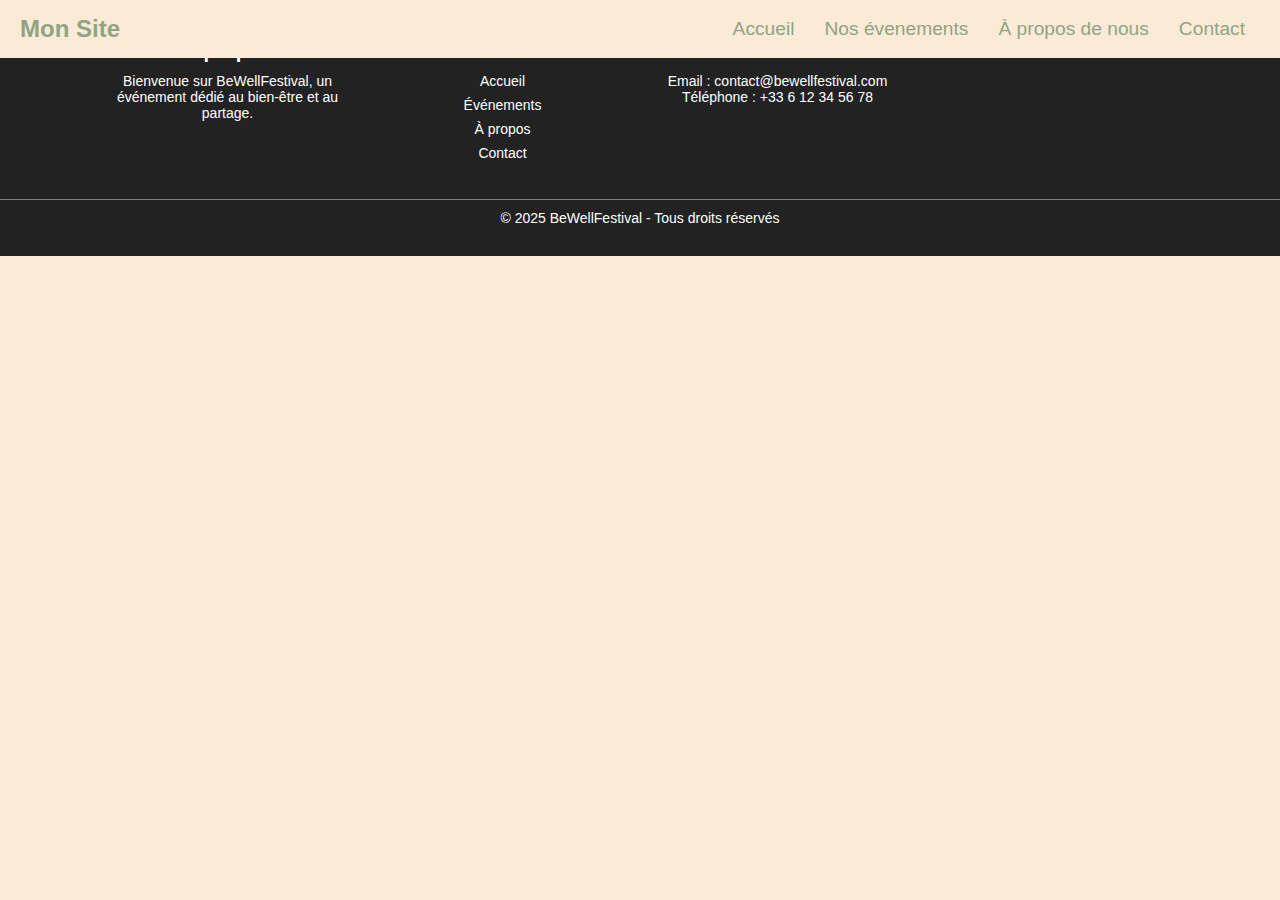
<file: nos_evenements.html>
<!DOCTYPE html>
<html lang="fr">
<head>
    <meta charset="UTF-8">
    <meta name="viewport" content="width=device-width, initial-scale=1.0">
    <link rel="stylesheet" href="styles.css">
    <title>BeWellFestival - Accueil</title>
</head>
<body>
    <nav class="navbar">
        <div class="logo">Mon Site</div>
        <div class="burger" id="burger">
            <div class="line"></div>
            <div class="line"></div>
            <div class="line"></div>
        </div>
        <ul class="nav-links" id="nav-links">
            <li><a href="index.html">Accueil</a></li>
            <li><a href="nos_evenements.html">Nos évenements</a></li>
            <li><a href="about_us.html">À propos de nous</a></li>
            <li><a href="contact.html">Contact</a></li>
        </ul>
    </nav>


    <footer>
        <div class="footer-container">
            <div class="footer-section about">
                <h2>À propos</h2>
                <p>Bienvenue sur BeWellFestival, un événement dédié au bien-être et au partage.</p>
            </div>
            <div class="footer-section links">
                <h2>Liens utiles</h2>
                <ul>
                    <li><a href="index.html">Accueil</a></li>
                    <li><a href="nos_evenements.html">Événements</a></li>
                    <li><a href="about_us.html">À propos</a></li>
                    <li><a href="contact.html">Contact</a></li>
                </ul>
            </div>
            <div class="footer-section contact">
                <h2>Contact</h2>
                <p>Email : contact@bewellfestival.com</p>
                <p>Téléphone : +33 6 12 34 56 78</p>
            </div>
            <div class="footer-section social">
                <h2>Suivez-nous</h2>
                <a href="#"><i class="fab fa-facebook"></i></a>
                <a href="#"><i class="fab fa-twitter"></i></a>
                <a href="#"><i class="fab fa-instagram"></i></a>
            </div>
        </div>
        <p class="footer-bottom">&copy; 2025 BeWellFestival - Tous droits réservés</p>
    </footer>



    <script src="index.js"></script>
</body>
</html>
</file>
<file: styles.css>
* {
    margin: 0;
    padding: 0;
    box-sizing: border-box;
    font-family: sans-serif;
}

body {
    background-color: antiquewhite;
}

/* Barre de navigation */
.navbar {
    display: flex;
    justify-content: space-between;
    align-items: center;
    background: antiquewhite;
    padding: 15px 20px;
    color: #90a484;
    position: fixed;
    top: 0;
    left: 0;
    width: 100%;
    transition: top 0.3s ease-in-out;

}

.logo {
    font-size: 1.5em;
    font-weight: bold;
}

/* Menu */
.nav-links {
    list-style: none;
    display: flex
}

.nav-links li {
    margin: 0 15px
}

.nav-links a {
    color: #90a484;
    text-decoration: none;
    font-size: 1.2em;
}

.nav-links a:hover {
    text-decoration: underline;
}

/* Menu bruger */
.burger {
    display: none;
    flex-direction: column;
    cursor: pointer;
}

.burger .line {
    width: 30px;
    height: 3px;
    background: white;
    margin: 5px;
    transition: 0.4s;
}

/* Responsive */
@media screen and (max-width: 768px) {
    .burger {
        display: flex;
    }

    .nav-links {
        position: absolute;
        top: 60px;
        right: 0;
        width: 100%;
        background: #333;
        flex-direction: column;
        text-align: center;
        display: none;
    }

    .nav-links li {
        padding: 15px 0;
    }

    .nav-links.show {
        display: flex;
    }
}

/* Bannière */
#banniere {
    height: 400px;
    background-image:url(./assets/images/youngsters-249963_1280.jpg);
    object-fit: contain;
}

/* Statistique */
#statistique {
    margin: 100px;
}

h1 {
    color: black;
    text-align: center;
    margin: 30px;
}

/* Statistique slider */
.slider-container {
    position: relative;
    width: 80%;
    max-width: 600px;
    margin: auto;
    overflow: hidden;
    border-radius: 10px;
}

.slider {
    display: flex;
    transition: transform 0.5s ease-in-out;
}

.slide {
    min-width: 100%;
    height: 300px;
    display: flex;
    align-items: center;
    justify-content: center;
    flex-direction: column;
    font-size: 24px;
    background: #90a484;
    color: white;
    text-align: center;
}

/* Statistique slider Boutons de navigation */
/* button {
    position: absolute;
    top: 50%;
    transform: translateY(-50%);
    background: rgb(0, 0, 0, 0.5);
    color: white;
    border: none;
    padding: 10px 15px;
    cursor: pointer;
    font-size: 20px;
    border-radius: 5px;
}

.prev { left: 10px; }
.next { right: 10px; }

button:hover {
    background: rgb(0, 0, 0, 0.8);
} */

/* Témoignage */
#temoignage{
    margin: 100px;
}

#head_temoignage {
    margin: 20px;
    text-align: center;
}

#body_temoignage  {
    display: flex;
    justify-content: space-around;
    align-items: center;
}

.image_one_three {
    height: 400px;
}

.image_two {
    height: 500px;
}

.card_temoignage {
    display: flex;
    flex-direction: column;
}

#button_temoignage {
    display: flex;
    justify-content: center;
    margin: 30px;
}

#button_temoignage button {
    font-size: 20px;
    padding: 10px;
}

#button_temoignage button:hover {
    background-color: green;
    color: white;
}

.btn {
    display: inline-block;
    background: #3498db;
    color: white;
    padding: 10px 20px;
    font-size: 16px;
    text-decoration: none;
    border-radius: 5px;
    transition: 0.3s;
}

.btn:hover {
    background: #2980b9;
}


/* Footer */
footer {
    background: #222;
    color: white;
    padding: 30px 0;
    text-align: center;
}

.footer-container {
    display: flex;
    justify-content: space-around;
    flex-wrap: wrap;
    max-width: 1100px;
    margin: auto;
}

.footer-section {
    flex: 1;
    min-width: 250px;
    margin: 10px;
}

.footer-section h2 {
    font-size: 20px;
    margin-bottom: 10px;
}

.footer-section p, .footer-section ul {
    font-size: 14px;
}

.footer-section ul {
    list-style: none;
    padding: 0;
}

.footer-section ul li {
    margin-bottom: 8px;
}

.footer-section ul li a {
    color: white;
    text-decoration: none;
    transition: 0.3s;
}

.footer-section ul li a:hover {
    color: #f39c12;
}

.footer-section .social a {
    margin: 0 8px;
    font-size: 20px;
    color: white;
    transition: 0.3s;
}

.footer-section .social a:hover {
    color: #f39c12;
}

.footer-bottom {
    margin-top: 20px;
    font-size: 14px;
    border-top: 1px solid gray;
    padding-top: 10px;
}
</file>
